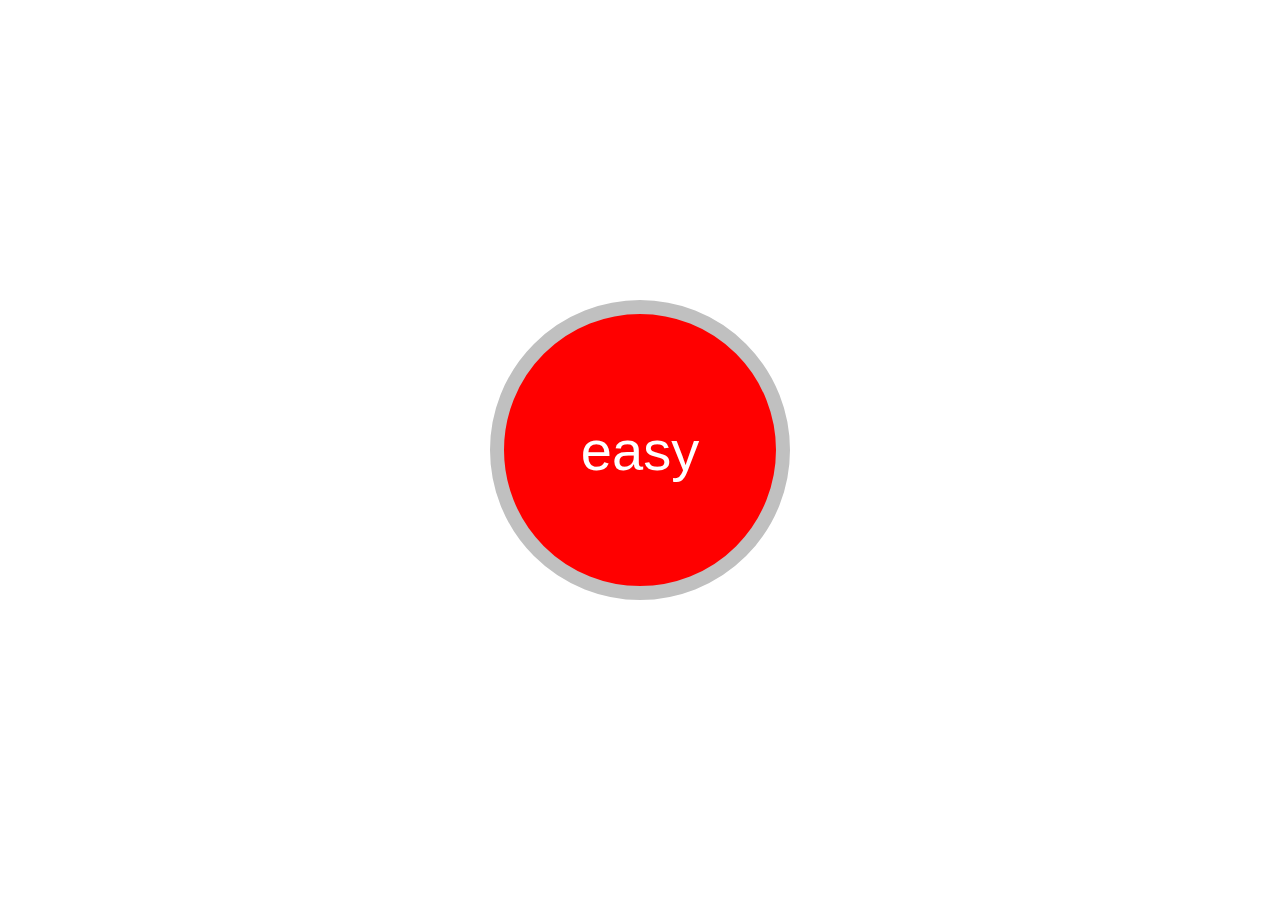
<file: index.html>
<!DOCTYPE html>
<html lang="en">
  <head>
    <meta charset="UTF-8" />
    <meta http-equiv="X-UA-Compatible" content="IE=edge" />
    <meta name="viewport" content="width=device-width, initial-scale=1.0" />
    <link rel="stylesheet" href="style.css" />
    <link rel="preconnect" href="https://fonts.gstatic.com" />
    <link
      href="https://fonts.googleapis.com/css2?family=Roboto+Condensed&display=swap"
      rel="stylesheet"
    />
    <title>THAT WAS EASY</title>
  </head>
  <body>
    <button onclick="play()" id="easy">easy</button>
    <audio id="audio" src="easy.mp3"></audio>
  </body>
  <script>
    function play() {
      var audio = document.getElementById("audio");
      audio.play();
    }
  </script>
</html>
</file>
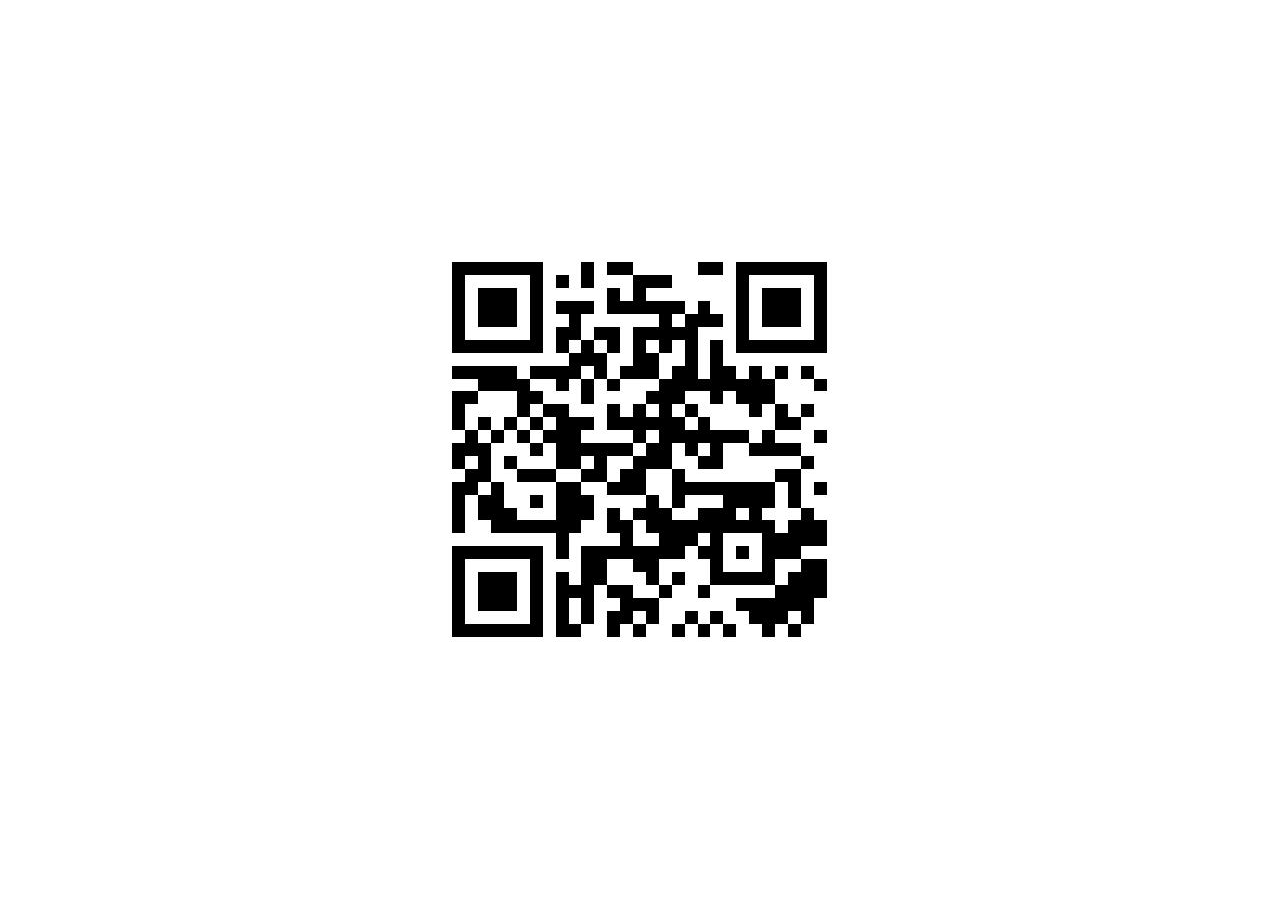
<file: qr.html>
<!DOCTYPE html>
<html lang="en">
  <head>
    <meta charset="UTF-8" />
    <meta http-equiv="X-UA-Compatible" content="IE=edge" />
    <meta name="viewport" content="width=device-width, initial-scale=1.0" />
    <link rel="stylesheet" href="style.css" />
    <title>QR WAS EASY</title>
  </head>
  <body>
    <img src="qrcode.jpeg" alt="qr-code-to-that-was-easy" />
  </body>
</html>
</file>
<file: style.css>
body,
html {
  width: 100%;
  height: 100%;
  padding: 0;
  margin: 0;
  display: flex;
  justify-content: center;
  align-items: center;
  flex-direction: column;
}

#easy {
  font-family: Arial, Helvetica, sans-serif;
  max-width: 300px;
  max-height: 300px;
  width: 50vw;
  height: 50vw;
  border-radius: 50%;
  background-color: red;
  font-size: 3.5em;
  border: 0.25em solid silver;
  color: white;
  text-align: center;
  padding: 0;
  margin: 0;
}

@media only screen and (max-width: 600px) {
  #easy {
    font-size: 15vw;
  }
}

button:focus {
  outline: none;
  box-shadow: none;
}
</file>
